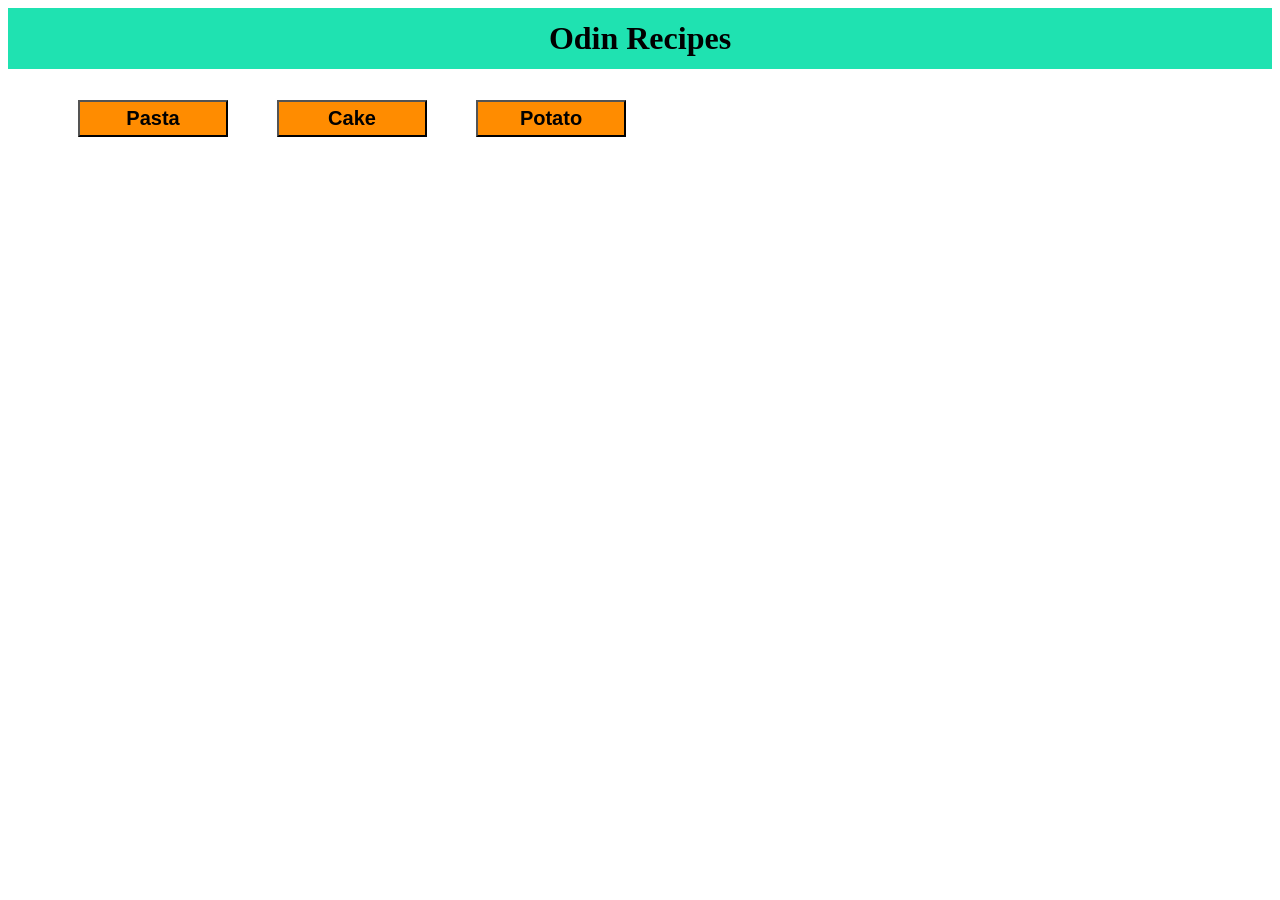
<file: index.html>
<!DOCTYPE html>
<html lang="en">
    <head>
        <meta charset="utf-8">
        <link rel="stylesheet" href="style.css">
        <title>Recipes</title>
    </head>
    <body>
        <h1>Odin Recipes</h1>
        <ul>        
            <li><a href="recipes/pasta.html"><button>Pasta</button></a></li>
            <li><a href="recipes/cake.html"><button>Cake</button></a></li>
            <li><a href="recipes/potato.html"><button>Potato</button></a></li>
        </ul>
    </body>
</html>
</file>
<file: style.css>
* {
    font-family:'Courier New', Courier, monospace,
}
h1 {
    background-color: rgb(31, 226, 177);
    text-align: center;
    padding: 12px;
    margin: 0 auto;
}

li {
    width: fit-content;
    padding: 10px;
    margin: 5px;
    list-style: none;
    margin-left: 20px;
    display: inline-block;
}

button {
    background-color: darkorange;
    font-size: 20px;
    font-weight: bold;
    padding: 5px 30px;
    text-align: center;
    width: 150px;
}
</file>
